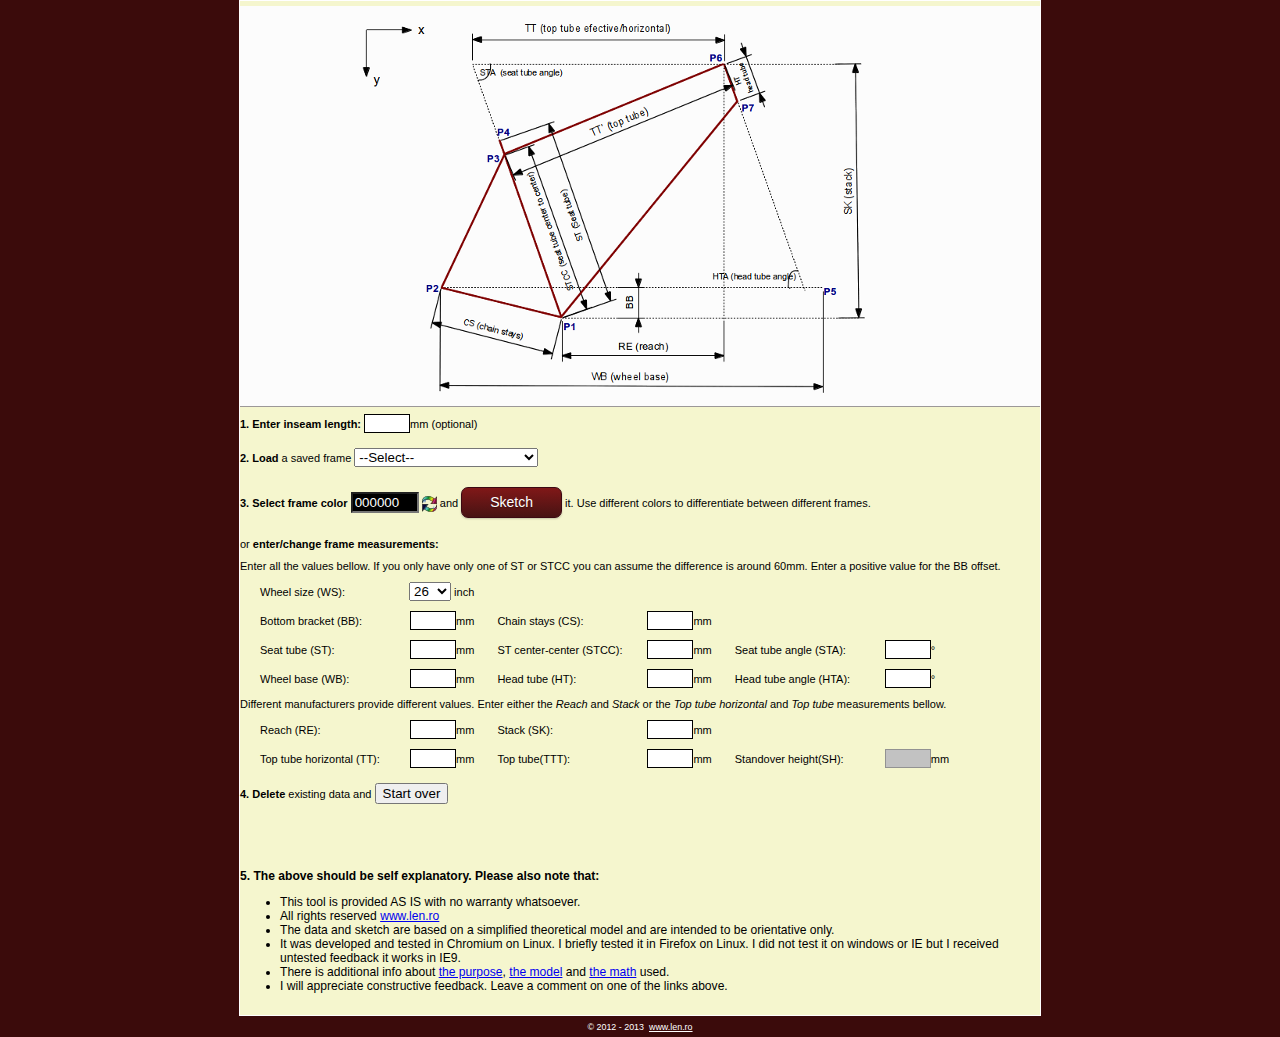
<file: index.html>
<!DOCTYPE html> 
<!-- Version $Id: index.html,v 1.14 2012/12/12 17:14:07 len Exp $ -->
<html> 
<head> 
	<title>Frame Sketcher - Sketch & Compare bicycle frames</title> 
	<meta name="author" content="www.len.ro"/>
	<meta name="description" content="Sketch and compare bicycle frames"/>
	<link rel="stylesheet" href="frame.css"/>
	<script src="jquery-1.8.2.min.js"></script>
	<script type="text/javascript" src="jscolor/jscolor.js"></script>
	<script src="frame.js"></script>
</head> 
<body> 
  <div id="drawFrames">	
    <canvas id="frameCanvas" width="800" height="400"></canvas>
    <br/>
    <div class="dataGroup"><b>1. Enter inseam length:</b> <input type="text" id="inseam"/>mm (optional)</div>
    <div class="dataGroup">
      <div><b>2. Load</b> a saved frame <select id="frames"></select>
      </div>
    </div>
    <div class="dataGroup">
      <div><b>3. Select frame color</b>
	<input class="color" value="000000" id="color"></input>
	<img src="images/random-color.png" border="0" alt="Random color" title="Random color" id="randomColor" align="absmiddle"/>
	and
	<input type="button" id="draw" value="Sketch" class="button"></input>
	it. Use different colors to differentiate between different frames.
      </div>
    </div>
    <div class="dataGroup">
    <div>or <b> enter/change frame measurements:</b></div>
    <div>Enter all the values bellow. If you only have only one of ST or STCC you can assume the difference is around 60mm. Enter a positive value for the BB offset.</div> 
    <div class="frameData">
      <label for="WS">Wheel size (WS):</label>
      <select id="WS">
	<option value="26">26</option>
	<option value="29">29</option>
      </select>
      inch
    </div>
    <div class="frameData">
      <label for="BB">Bottom bracket (BB):</label><input type="text" class="frameDataInput" id="BB"/>mm
      <label for="CS">Chain stays (CS):</label><input type="text" class="frameDataInput" id="CS"/>mm
    </div>
    <div class="frameData">
      <label for="ST">Seat tube (ST):</label><input type="text" class="frameDataInput" id="ST"/>mm
      <label for="STCC">ST center-center (STCC):</label><input type="text" class="frameDataInput" id="STCC"/>mm
    <label for="STA">Seat tube angle (STA):</label><input type="text" class="frameDataInput" id="STA"/>&deg;
    </div>
    <div class="frameData">
      <label for="WB">Wheel base (WB):</label><input type="text" class="frameDataInput" id="WB"/>mm
      <label for="HT">Head tube (HT):</label><input type="text" class="frameDataInput" id="HT"/>mm
      <label for="HTA">Head tube angle (HTA):</label><input type="text" class="frameDataInput" id="HTA"/>&deg;
    </div>
    <div>Different manufacturers provide different values. Enter either the <em>Reach</em> and <em>Stack</em> or the <em>Top tube horizontal</em> and <em>Top tube</em> measurements bellow.</div>
    <div class="frameData">
      <label for="RE">Reach (RE):</label><input type="text" class="frameDataInput" id="RE"/>mm
      <label for="SK">Stack (SK):</label><input type="text" class="frameDataInput" id="SK"/>mm
    </div>
    <div class="frameData">
      <label for="TT">Top tube horizontal (TT):</label><input type="text" class="frameDataInput" id="TT"/>mm
      <label for="TTT">Top tube(TTT):</label><input type="text" class="frameDataInput" id="TTT"/>mm
      <label for="SH">Standover height(SH):</label><input type="text" class="frameDataInput" id="SH" disabled="disabled"/>mm
      <input type="hidden" class="frameDataInput" id="FUL"/>
    </div>
    <div class="dataGroup">
      <div><b>4. Delete</b> existing data and <input type="button" id="clear" value="Start over"></input></div>
    </div>
    <div id="more">
      <b>5. The above should be self explanatory. Please also note that:</b>
      <ul>
	<li>This tool is provided AS IS with no warranty whatsoever.</li>
	<li>All rights reserved <a href="http://www.len.ro/">www.len.ro</a></li>
	<li>The data and sketch are based on a simplified theoretical model and are intended to be orientative only.</li>
	<li>It was developed and tested in Chromium on Linux. I briefly tested it in Firefox on Linux. I did not test it on windows or IE but I received untested feedback it works in IE9.</li>
	<li>There is additional info about <a href="http://www.len.ro/cycling/bicycle-frame-draw-and-compare/" target="len_ro">the purpose</a>, <a href="http://www.len.ro/cycling/frame-sketcher-the-model/" target="len_ro">the model</a> and <a href="doc/frame.pdf" target="len_ro">the math<a> used.</li>
	<li>I will appreciate constructive feedback. Leave a comment on one of the links above.</li>
      </ul>
    </div>
    </div>
    </div>
    <div id="license">
&copy; 2012 - 2013 &nbsp;<a href="http://www.len.ro/cycling">www.len.ro</a>
    </div>
</body>
</html>
</file>
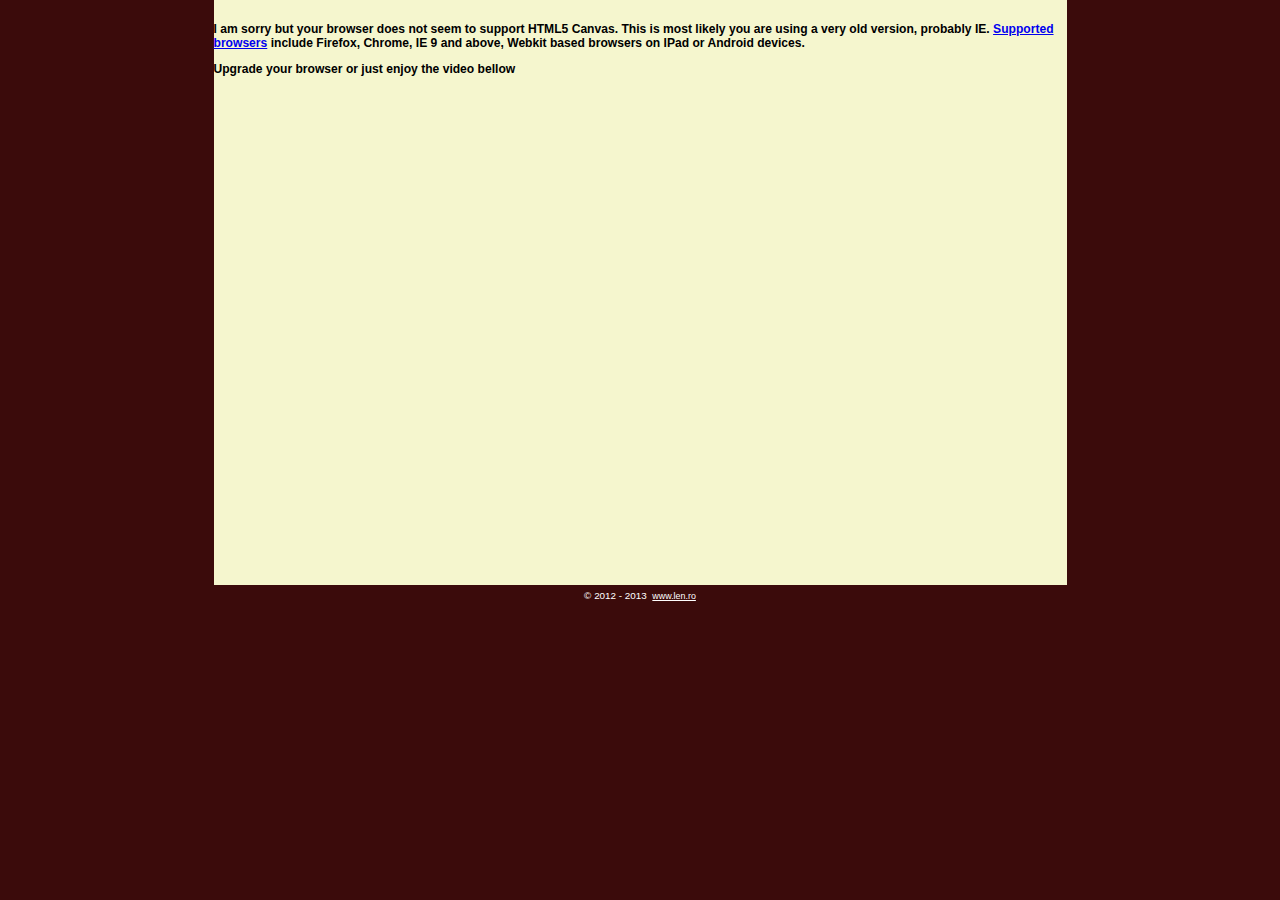
<file: unsupported.html>
<!DOCTYPE html> 
<!-- Version $Id: index.html,v 1.7 2012/11/18 19:04:49 len Exp $ -->
<html> 
<head> 
	<title>Frame Sketcher - Sketch & Compare bicycle frames</title> 
	<meta name="author" content="www.len.ro"/>
	<meta name="description" content="Sketch and compare bicycle frames"/>
	<link rel="stylesheet" href="frame.css"/>
</head> 
<body> 
  <div id="unsupported">
    <div id="message">
    <p>I am sorry but your browser does not seem to support HTML5 Canvas. This is most likely you are using a very old version, probably IE. <a href="http://en.wikipedia.org/wiki/Canvas_element#Support" target="wiki">Supported browsers</a> include Firefox, Chrome, IE 9 and above, Webkit based browsers on IPad or Android devices.</p>
    <p>Upgrade your browser or just enjoy the video bellow</p>
    </div>
    <iframe width="853" height="480" src="http://www.youtube.com/embed/Jq_FnsR84Zk" frameborder="0" allowfullscreen></iframe>
  </div>
  <div id="license">
    &copy; 2012 - 2013 &nbsp;<a href="http://www.len.ro/cycling">www.len.ro</a>
  </div>
</body>
</html>
</file>
<file: frame.css>
body {
    margin: 0px;
    padding: 0px;
    font-family:verdana,helvetica,arial,sans-serif;
    font-size: 11px;
    background-color: #3B0B0B;
}

#drawFrames {
    width: 800px;
    border: 1px solid white;
    margin-left:auto;
    margin-right:auto;
    background-color: #F5F6CE;
    padding-bottom: 0px;
}

#unsupported {
    width: 853px;
    margin-left:auto;
    margin-right:auto;
    background-color: #F5F6CE;
    padding-bottom: 10px;
}

#unsupported #message {
    font-size: 110%;
    font-weight: bold;
}

#frameCanvas {
    border-bottom: 1px solid #9C9898;
    background-color: #FFFFFF;
}

input[type="text"] {
    width: 40px;
    border: 1px solid black;
}

:disabled {
    border: 1px solid #929292!important;
    background-color: #C2C2C2;
}

#WS {
    margin-left: -4px;
    width: 42px;
}

label {
    margin-left: 20px;
    width: 150px;
    display: inline-block;
}

div {
    padding-top: 5px;
    padding-bottom: 5px;
}

#license, #license a{
    background-color: #3B0B0B;
    text-align: center;
    color: #FFFFFF;
    font-size: 90%;
}

#more {
    margin-top: 50px;
    font-size: 110%;
}

.color {
    width: 60px;
}

.button {
    display: inline-block;
    outline: none;
    cursor: pointer;
    text-align: center;
    text-decoration: none;
    font: 14px/100% Arial, Helvetica, sans-serif;
    padding: .5em 2em .55em;
    text-shadow: 0 1px 1px rgba(0,0,0,.3);
    -webkit-border-radius: .5em; 
    -moz-border-radius: .5em;
    border-radius: .5em;
    -webkit-box-shadow: 0 1px 2px rgba(0,0,0,.2);
    -moz-box-shadow: 0 1px 2px rgba(0,0,0,.2);
    box-shadow: 0 1px 2px rgba(0,0,0,.2);
}

.button:hover {
    text-decoration: none;
}
.button:active {
    position: relative;
    top: 1px;
}

/* border: #3B0913, gradient #801818 -> #471313 */
#draw {
    color: #FFFFFF;
    border: solid 1px #3B0913;
    background: #801818;
    background: -webkit-gradient(linear, left top, left bottom, from(#801818), to(#471313));
    background: -moz-linear-gradient(top,  #801818,  #471313);
    filter:  progid:DXImageTransform.Microsoft.gradient(startColorstr='#801818', endColorstr='#471313');
}
</file>
